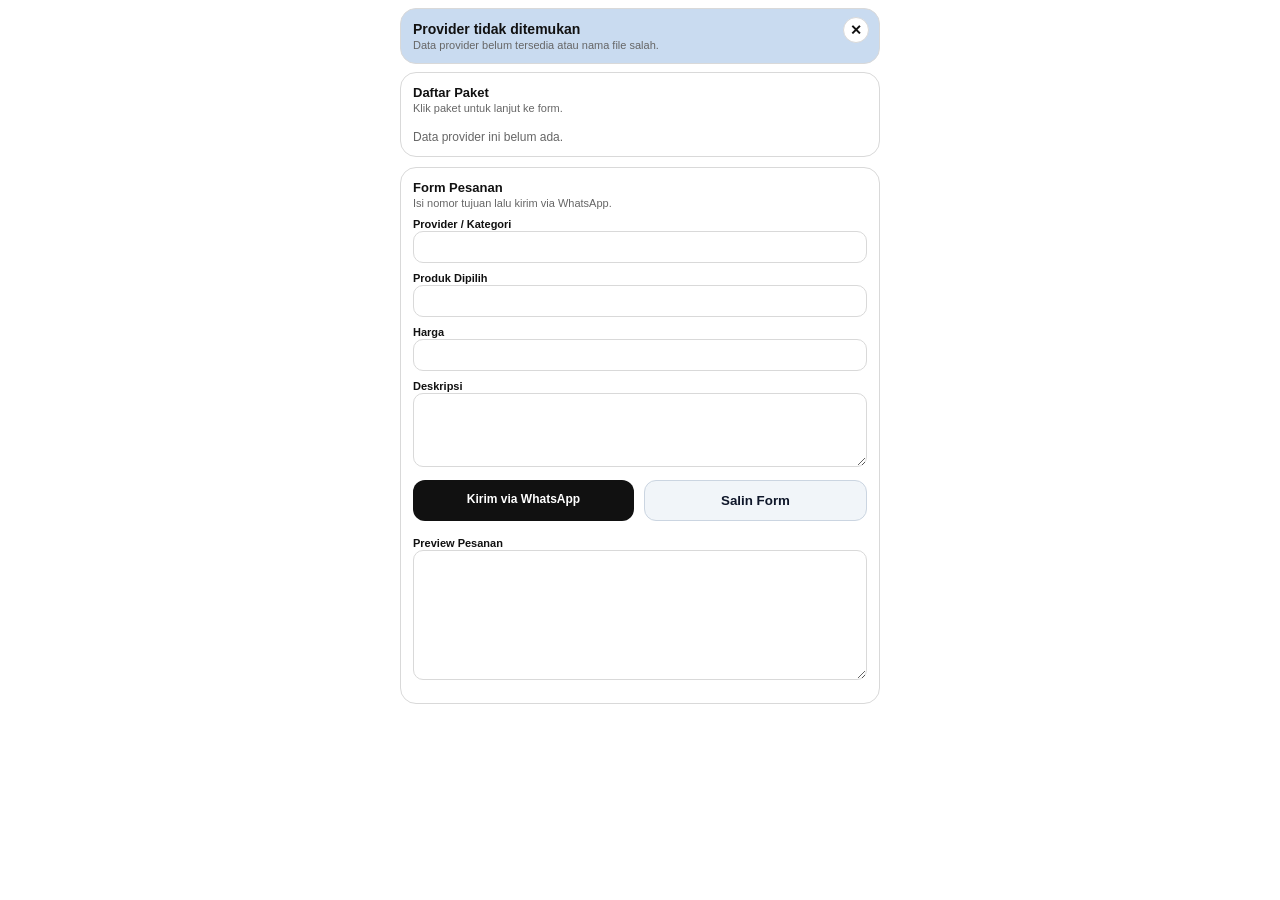
<file: product.html>
<!DOCTYPE html>
<html lang="id">
<head>
  <meta charset="UTF-8" />
  <meta name="viewport" content="width=device-width, initial-scale=1.0" />
  <title>Detail Produk</title>
  <link rel="stylesheet" href="./assets/style.css" />
</head>
<body>
  <header class="site-header">
    <div class="container">
      <section class="hero hero-provider">
        <a href="./index.html" class="hero-back-btn" id="back-home-link" aria-label="Kembali ke daftar provider">✕</a>
        <h1 id="game-title">Loading...</h1>
        <p id="game-subtitle" class="hero-text">Sedang memuat produk...</p>
      </section>
    </div>
  </header>

  <main class="container">
    <section class="card">
      <div class="section-head">
        <h2>Daftar Paket</h2>
        <p>Klik paket untuk lanjut ke form.</p>
      </div>

      <div id="category-tabs" class="category-tabs"></div>
      <div id="price-list"></div>
    </section>

    <section class="card" id="order-section">
      <div class="section-head">
        <h2>Form Pesanan</h2>
        <p>Isi nomor tujuan lalu kirim via WhatsApp.</p>
      </div>

      <form onsubmit="return false;">
        <div id="dynamic-fields"></div>

        <div class="form-group">
          <label for="provider-category">Provider / Kategori</label>
          <input type="text" id="provider-category" readonly />
        </div>

        <div class="form-group">
          <label for="selected-product">Produk Dipilih</label>
          <input type="text" id="selected-product" readonly />
        </div>

        <div class="form-group">
          <label for="selected-price">Harga</label>
          <input type="text" id="selected-price" readonly />
        </div>

        <div class="form-group">
          <label for="product-description">Deskripsi</label>
          <textarea id="product-description" rows="4" readonly></textarea>
        </div>

        <!-- Bagian Tombol WA dan Salin Form (Sudah disesuaikan) -->
        <div class="button-row" style="display: flex; gap: 10px;">
          <a
            href="#"
            id="contact-btn"
            class="contact-btn"
            target="_blank"
            rel="noopener noreferrer"
            style="flex: 1; text-align: center; display: inline-block; box-sizing: border-box;"
          >
            Kirim via WhatsApp
          </a>
          
          <button 
            type="button" 
            id="copy-btn" 
            class="contact-btn" 
            onclick="salinPreview()"
            style="flex: 1; background-color: #f1f5f9; color: #0f172a; border: 1px solid #cbd5e1; cursor: pointer; display: inline-block; box-sizing: border-box; font-weight: bold;"
          >
            Salin Form
          </button>
        </div>

        <div class="form-group" style="margin-top: 15px;">
          <label for="preview-order">Preview Pesanan</label>
          <textarea id="preview-order" rows="8" readonly></textarea>
        </div>
      </form>
    </section>
  </main>

  <script src="./assets/js/app.js"></script>
</body>
</html>
</file>
<file: assets/style.css>
:root {
  --bg: #ffffff;
  --bg-soft: #C9DBF0;
  --card: #ffffff;
  --card-2: #fafafa;
  --line: #d9d9d9;
  --text: #111111;
  --muted: #666666;
  --accent-soft: #f1f1f1;
  --button: #111111;
  --button-text: #ffffff;
  --shadow: 0 3px 12px rgba(0, 0, 0, 0.05);
}

* {
  box-sizing: border-box;
}

html {
  scroll-behavior: smooth;
}

/* TRANSISI */
body {
  margin: 0;
  font-family: Arial, Helvetica, sans-serif;
  background: var(--bg);
  color: var(--text);
  font-size: 12px;
  opacity: 1;
  transition: opacity 0.18s ease;
}

body.page-leaving {
  opacity: 0;
}

/* CONTAINER */
.container {
  width: min(100% - 16px, 480px);
  margin: 0 auto;
}

/* HEADER */
.site-header {
  padding: 8px 0;
}

.hero {
  background: var(--bg-soft);
  border: 1px solid var(--line);
  border-radius: 16px;
  padding: 12px;
  position: relative;
}

/* BACK BUTTON (KANAN ATAS) */
.hero-provider {
  position: relative;
}

.hero-back-btn {
  position: absolute;
  top: 8px;
  right: 10px;
  width: 26px;
  height: 26px;
  border-radius: 999px;
  background: #fff;
  border: 1px solid var(--line);
  color: var(--text);
  text-decoration: none;
  display: flex;
  align-items: center;
  justify-content: center;
  font-size: 14px;
  font-weight: bold;
}

/* TITLE */
.hero h1 {
  margin: 0 0 2px;
  font-size: 14px;
}

.hero-text {
  font-size: 11px;
  color: var(--muted);
  margin: 0;
}

/* CARD */
.card {
  background: var(--card);
  border: 1px solid var(--line);
  border-radius: 16px;
  padding: 12px;
  margin-bottom: 10px;
}

.section-head h2 {
  margin: 0;
  font-size: 13px;
}

.section-head p {
  margin: 2px 0 8px;
  font-size: 11px;
  color: var(--muted);
}

/* GRID GAME / PROVIDER */
.game-grid {
  display: grid;
  grid-template-columns: repeat(2, 1fr);
  gap: 10px;
}

.game-card {
  background: var(--card-2);
  border: 1px solid var(--line);
  border-radius: 14px;
  padding: 10px;
  cursor: pointer;
  -webkit-tap-highlight-color: transparent;
}

.game-card-top {
  display: flex;
  align-items: center;
  gap: 8px;
}

.game-icon {
  width: 34px;
  height: 34px;
  border-radius: 10px;
  overflow: hidden;
  border: 1px solid var(--line);
}

.game-icon img {
  width: 100%;
  height: 100%;
  object-fit: cover;
}

.game-card h3 {
  margin: 0;
  font-size: 12px;
}

.game-card p {
  font-size: 11px;
  color: var(--muted);
  margin: 4px 0;
}

.open-text {
  font-size: 11px;
  font-weight: bold;
}

/* TAB KATEGORI */
.category-tabs {
  display: flex;
  gap: 6px;
  margin-bottom: 8px;
  overflow-x: auto;
}

.category-tab {
  border: 1px solid var(--line);
  background: #fff;
  border-radius: 999px;
  padding: 6px 10px;
  font-size: 10px;
  font-weight: bold;
  white-space: nowrap;
}

.category-tab.active {
  background: var(--button);
  color: #fff;
}

/* GRID PRODUK */
.price-category-grid {
  display: grid;
  grid-template-columns: repeat(3, 1fr);
  gap: 8px;
}

.price-item {
  background: var(--card-2);
  border: 1px solid var(--line);
  border-radius: 10px;
  padding: 6px;
  cursor: pointer;
}

.price-item.selected {
  border-color: #111;
  background: #eee;
}

.price-item h3 {
  margin: 0;
  font-size: 10px;
}

.price-item .price {
  font-size: 10px;
  color: var(--muted);
}

/* FORM */
.form-group {
  margin-bottom: 8px;
}

label {
  font-size: 11px;
  font-weight: bold;
}

input,
textarea,
select {
  width: 100%;
  border: 1px solid var(--line);
  border-radius: 10px;
  padding: 8px;
  font-size: 12px;
  background: #fff;
}

/* BUTTON */
.button-row {
  margin: 10px 0;
}

.contact-btn {
  display: block;
  width: 100%;
  background: var(--button);
  color: #fff;
  padding: 12px;
  border-radius: 12px;
  text-align: center;
  font-weight: bold;
  text-decoration: none;
}

/* EMPTY */
.empty-state {
  font-size: 12px;
  color: var(--muted);
}

/* RESPONSIVE */
@media (max-width: 360px) {
  .price-category-grid {
    grid-template-columns: repeat(2, 1fr);
  }
}

.field-error {
  border-color: #e53935 !important;
  background: #fff5f5 !important;
}
</file>
